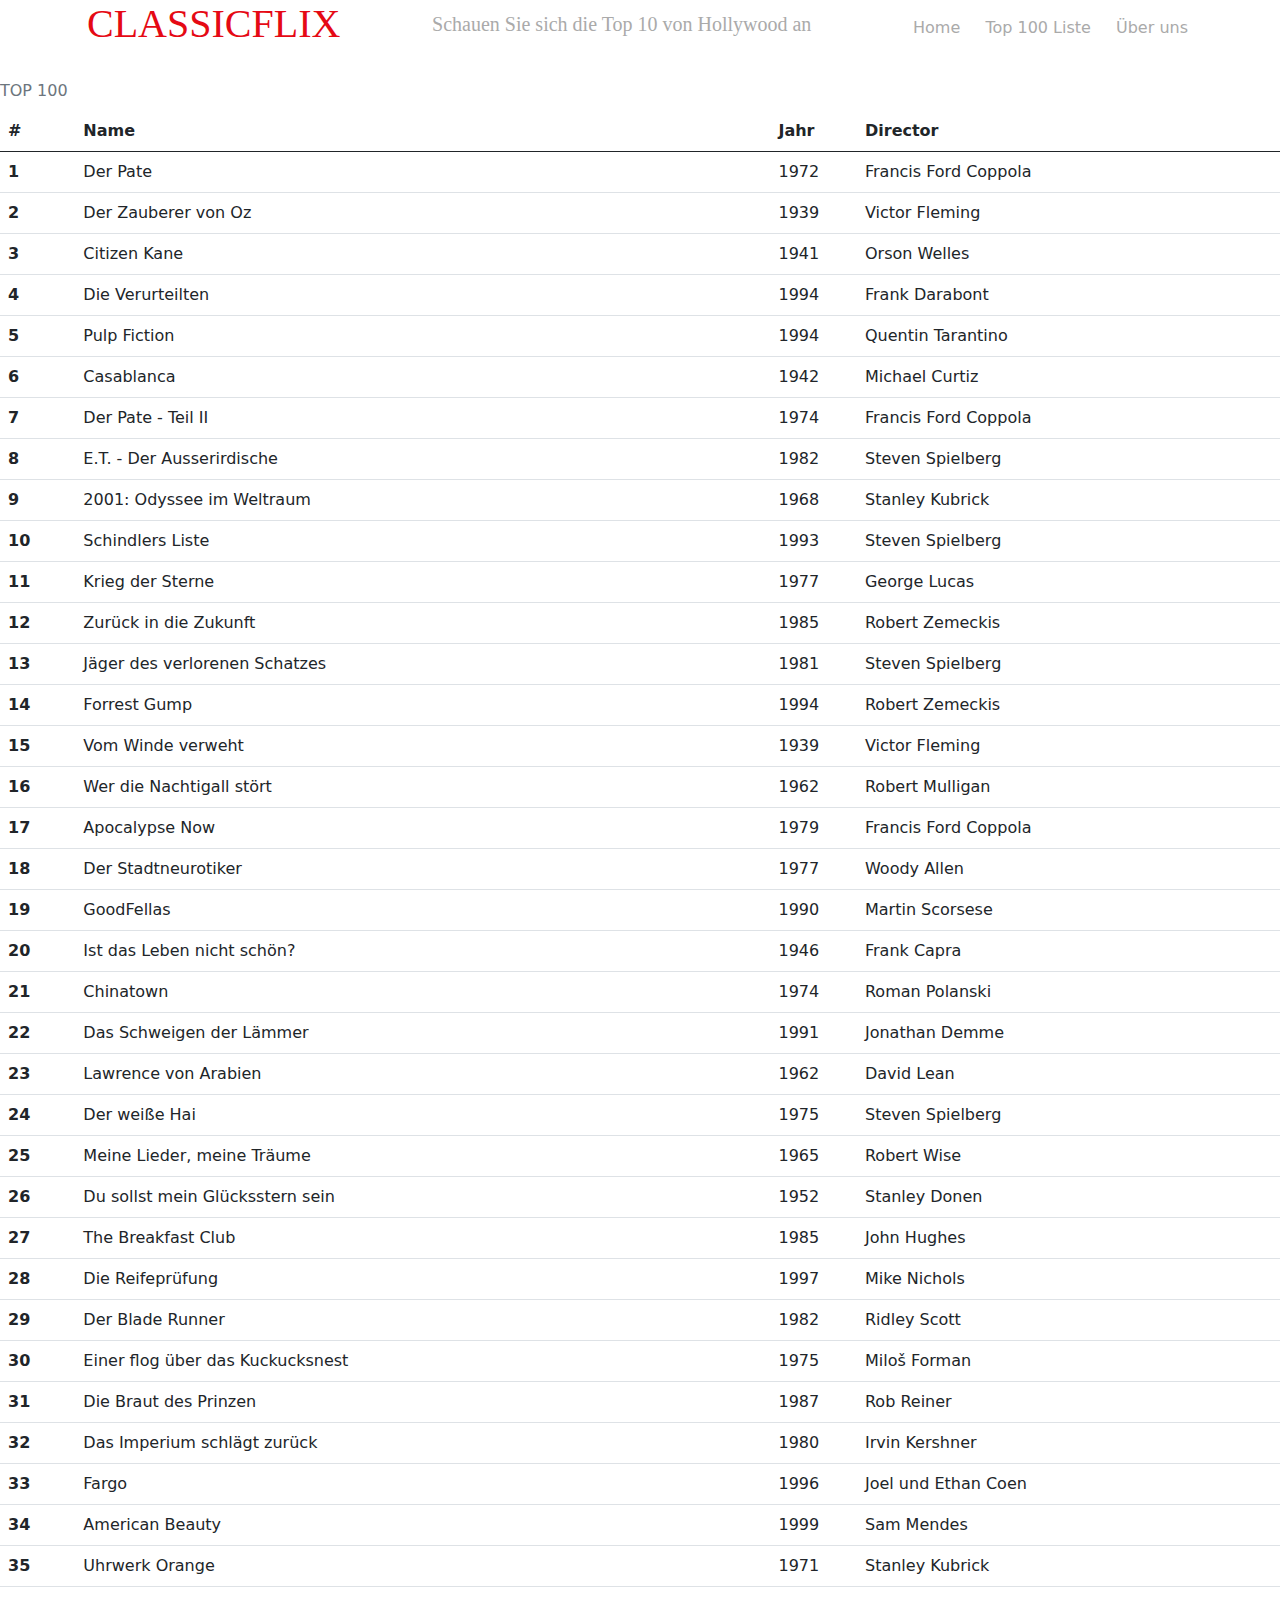
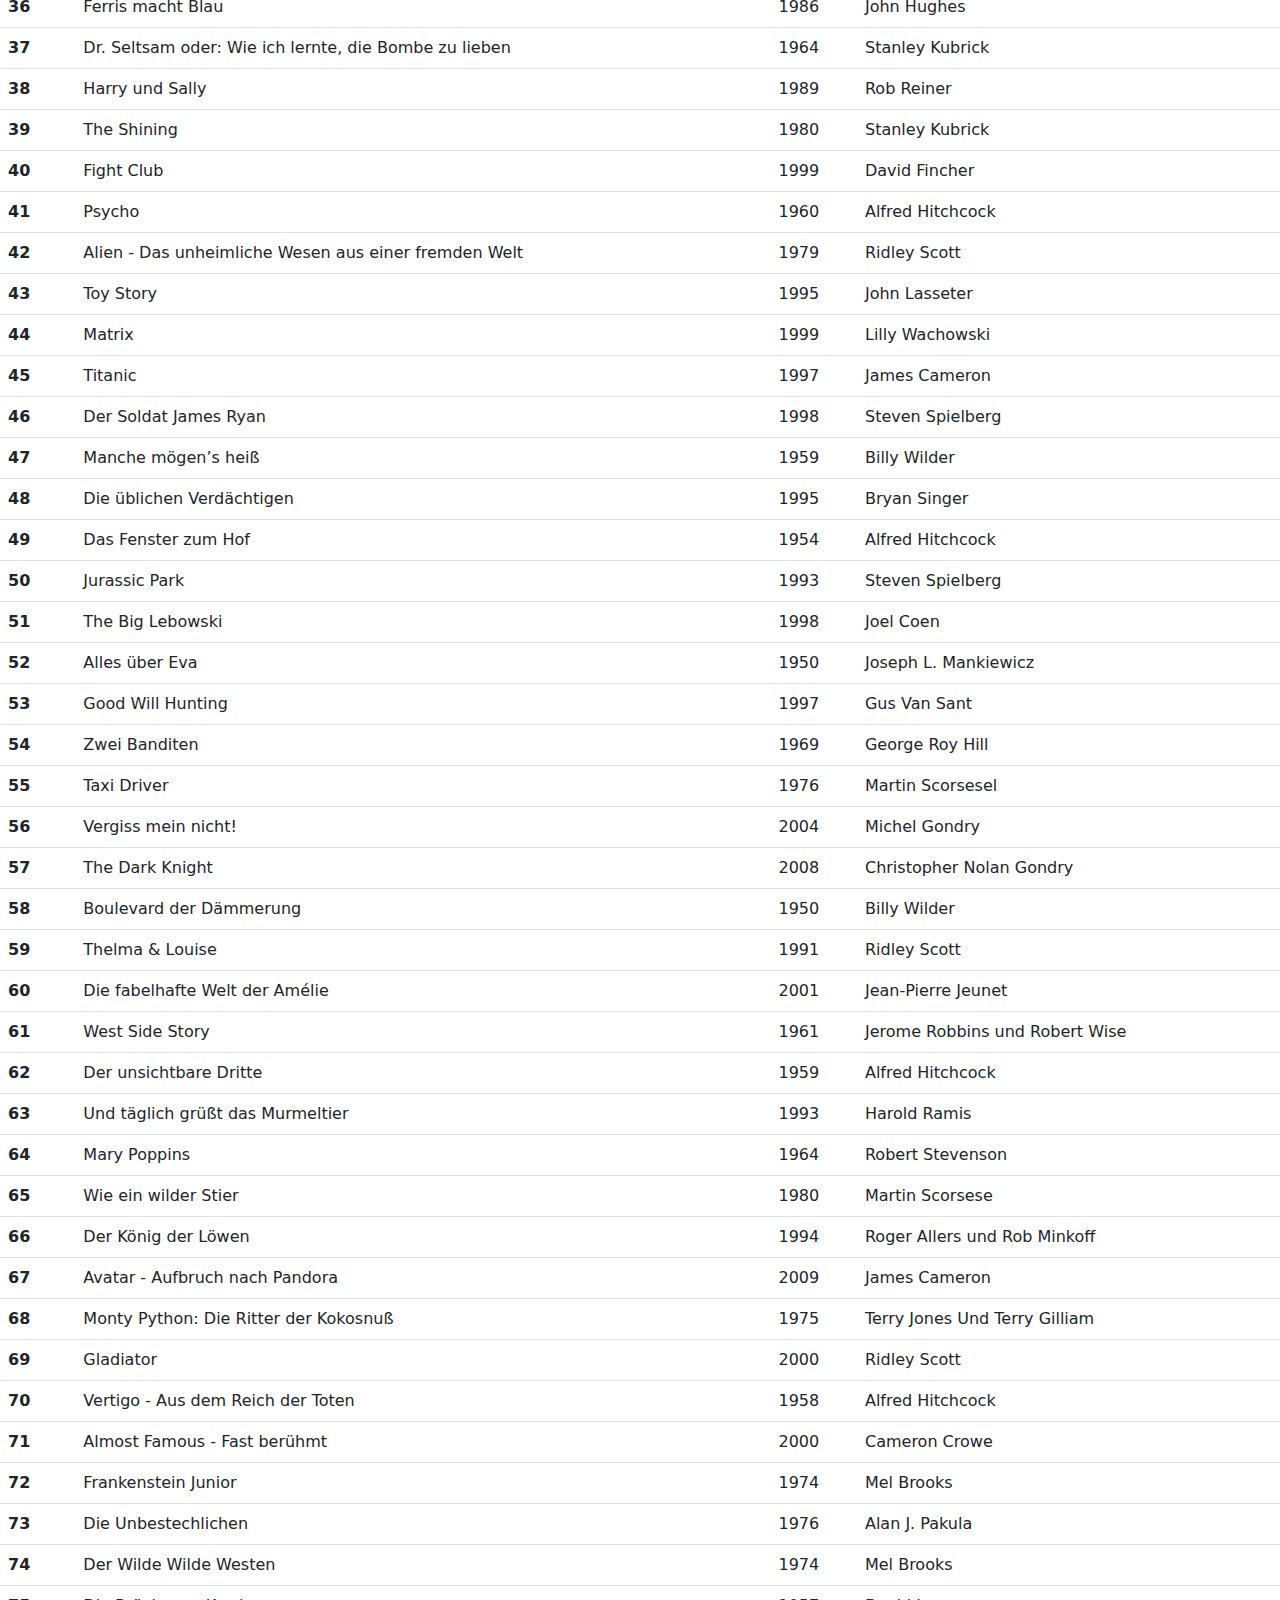
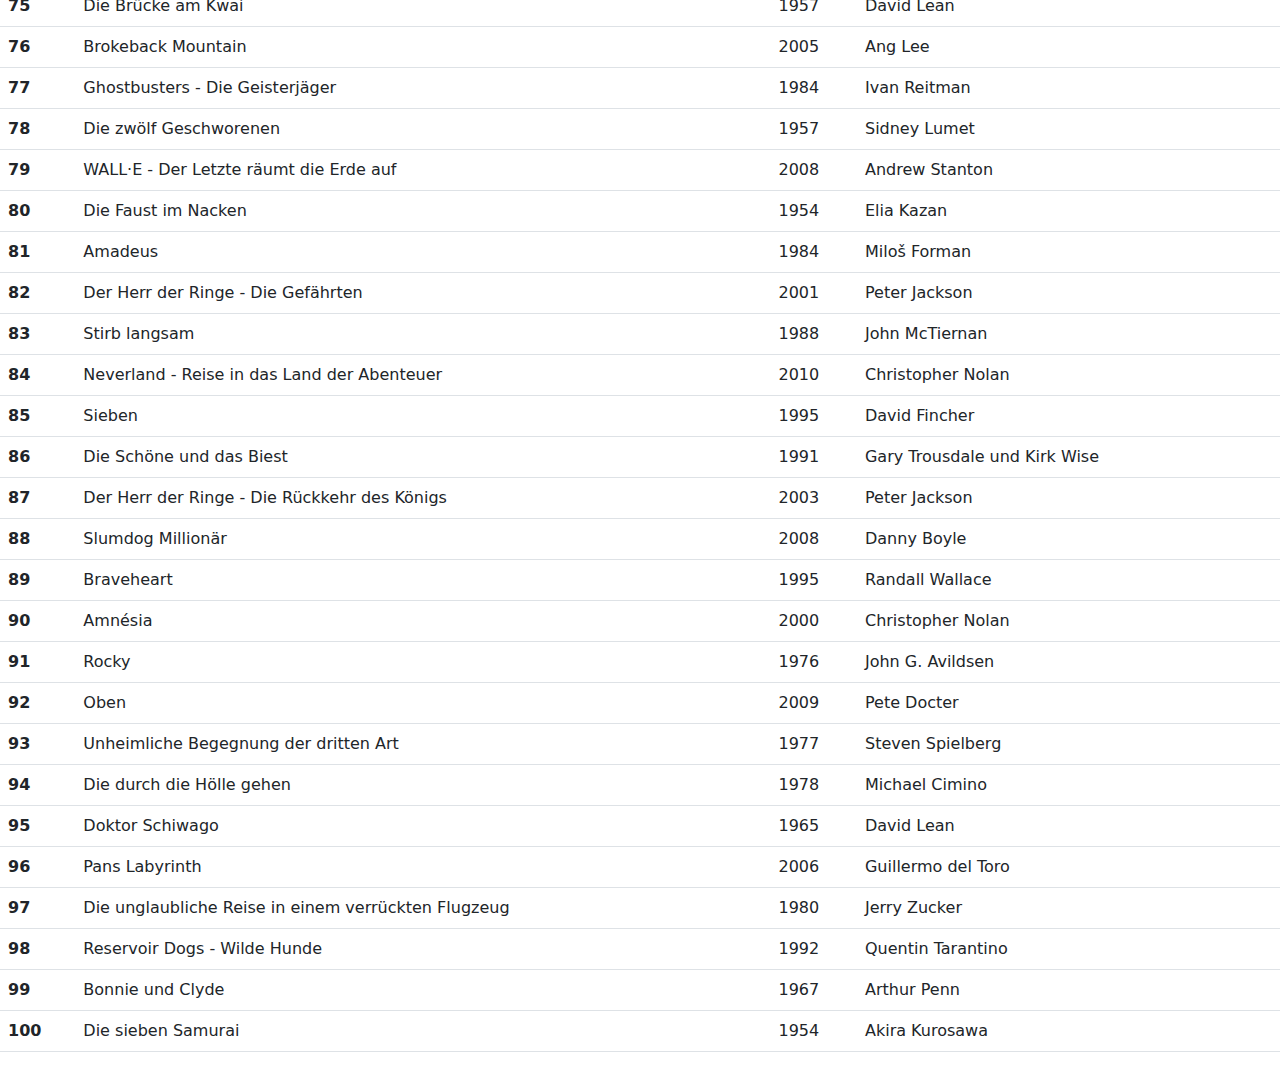
<file: top100.htm>
<!DOCTYPE html>
<html lang="de-DE">

<head>

    <meta charset="UTF-8">
    <meta http-equiv="X-UA-Compatible" content="IE=edge">
    <meta name="viewport" content="width=device-width, initial-scale=1.0">
    <link rel="stylesheet" href="style/style2.css">
    <link rel="stylesheet" href="bootstrap/css/bootstrap.min.css">
    <link rel="stylesheet" href="style/responsive.css">
    <title>TOP 100</title>

</head>

<body>
    <header>
        <div class="container">
            <h2 class="logo">CLASSICFLIX</h2>
                <h2 class="semi">Schauen Sie sich die Top 10 von Hollywood an</h2>
                <NAV>
                <a href="index.html">Home</a>
                <a href="top100.htm">Top 100 Liste</a>
                <a href="uns.html">Über uns</a>
            </NAV>
        </div>
        </header>            
              
          </ul>
          <table class="table caption-top">
            <caption>TOP 100</caption>
            <thead>
              <tr>
                <th scope="col">#</th>
                <th scope="col">Name</th>

                <th scope="col">Jahr</th>
                <th scope="col">Director</th>
                
              </tr>
            </thead>
            <tbody>
              <tr>
                <th scope="row">1</th>
                <td>Der Pate</td>
                <td>1972</td>
                <td>Francis Ford Coppola</td>
              </tr>
              <tr>
                <th scope="row">2</th>
                <td>Der Zauberer von Oz </td>
                <td>1939</td>
                <td>Victor Fleming</td>
              </tr>
              <tr>
                <th scope="row">3</th>
                <td>Citizen Kane</td>
                <td>1941</td>
                <td>Orson Welles</td>
              </tr>
              <tr>
                <th scope="row">4</th>
                <td>Die Verurteilten</td>
                <td>1994</td>
                <td>Frank Darabont</td>
              </tr>
              <tr>
                <th scope="row">5</th>
                <td>Pulp Fiction </td>
                <td>1994</td>
                <td>Quentin Tarantino</td>
              </tr>
              <tr>
                <th scope="row">6</th>
                <td>Casablanca</td>
                <td>1942</td>
                <td>Michael Curtiz</td>
              </tr>
              <tr>
                <th scope="row">7</th>
                <td>Der Pate - Teil II </td>
                <td>1974</td>
                <td>Francis Ford Coppola</td>
              </tr>
              <tr>
                <th scope="row">8</th>
                <td>E.T. - Der Ausserirdische</td>
                <td>1982</td>
                <td>Steven Spielberg</td>
              </tr>
              <tr>
                <th scope="row">9</th>
                <td>2001: Odyssee im Weltraum</td>
                <td>1968</td>
                <td>Stanley Kubrick</td>
              </tr>
              <tr>
                <th scope="row">10</th>
                <td>Schindlers Liste</td>
                <td>1993</td>
                <td>Steven Spielberg</td>
              </tr>
              <tr>
                <th scope="row">11</th>
                <td>Krieg der Sterne</td>
                <td>1977</td>
                <td>George Lucas</td>
              </tr>
              <tr>
              <tr>
                <th scope="row">12</th>
                <td>Zurück in die Zukunft</td>
                <td>1985</td>
                <td>Robert Zemeckis</td>
              </tr>
              <tr>
                <th scope="row">13</th>
                <td>Jäger des verlorenen Schatzes</td>
                <td>1981</td>
                <td>Steven Spielberg</td>
              </tr>
              <tr>
                <th scope="row">14</th>
                <td>Forrest Gump</td>
                <td>1994</td>
                <td>Robert Zemeckis</td>
              </tr>
              <tr>
                <th scope="row">15</th>
                <td>Vom Winde verweht</td>
                <td>1939</td>
                <td>Victor Fleming</td>
              </tr>
              <tr>
                <th scope="row">16</th>
                <td>Wer die Nachtigall stört</td>
                <td>1962</td>
                <td>Robert Mulligan</td>
              </tr>
              <tr>
                <th scope="row">17</th>
                <td>Apocalypse Now</td>
                <td>1979</td>
                <td>Francis Ford Coppola</td>
              </tr>
              <tr>
                <th scope="row">18</th>
                <td>Der Stadtneurotiker</td>
                <td>1977</td>
                <td>Woody Allen</td>
              </tr>
              <tr>
                <th scope="row">19</th>
                <td>GoodFellas</td>
                <td>1990</td>
                <td>Martin Scorsese</td>
              </tr>
              <tr>
                <th scope="row">20</th>
                <td>Ist das Leben nicht schön?</td>
                <td>1946</td>
                <td>Frank Capra</td>
              </tr>
              <tr>
                <th scope="row">21</th>
                <td>Chinatown</td>
                <td>1974</td>
                <td>Roman Polanski</td>
              </tr>
              <tr>
                <th scope="row">22</th>
                <td>Das Schweigen der Lämmer</td>
                <td>1991</td>
                <td>Jonathan Demme</td>
              </tr>
              <tr>
                <th scope="row">23</th>
                <td>Lawrence von Arabien</td>
                <td>1962</td>
                <td>David Lean</td>
              </tr>
              <tr>
                <th scope="row">24</th>
                <td>Der weiße Hai</td>
                <td>1975</td>
                <td>Steven Spielberg</td>
              </tr>
              <tr>
                <th scope="row">25</th>
                <td>Meine Lieder, meine Träume</td>
                <td>1965</td>
                <td>Robert Wise</td>
              </tr>
              <tr>
                <th scope="row">26</th>
                <td>Du sollst mein Glücksstern sein</td>
                <td>1952</td>
                <td>Stanley Donen</td>
              </tr>
              <tr>
                <th scope="row">27</th>
                <td>The Breakfast Club</td>
                <td>1985</td>
                <td>John Hughes</td>
              </tr>
              <tr>
                <th scope="row">28</th>
                <td>Die Reifeprüfung</td>
                <td>1997</td>
                <td>Mike Nichols</td>
              </tr>
              <tr>
                <th scope="row">29</th>
                <td>Der Blade Runner</td>
                <td>1982</td>
                <td>Ridley Scott</td>
              </tr>
              <tr>
                <th scope="row">30</th>
                <td>Einer flog über das Kuckucksnest</td>
                <td>1975</td>
                <td>Miloš Forman</td>
              </tr>
              <tr>
                <th scope="row">31</th>
                <td>Die Braut des Prinzen</td>
                <td>1987</td>
                <td>Rob Reiner</td>
              </tr>
              <tr>
                <th scope="row">32</th>
                <td>Das Imperium schlägt zurück</td>
                <td>1980</td>
                <td>Irvin Kershner</td>
              </tr>
              <tr>
                <th scope="row">33</th>
                <td>Fargo </td>
                <td>1996</td>
                <td>Joel und Ethan Coen</td>
              </tr>
              <tr>
                <th scope="row">34</th>
                <td>American Beauty  </td>
                <td>1999</td>
                <td>Sam Mendes</td>
              </tr>
              
              <tr>
                <th scope="row">35</th>
                <td>Uhrwerk Orange</td>
                <td>1971</td>
                <td>Stanley Kubrick</td>
              </tr>
              <tr>
                <th scope="row">36</th>
                <td>Ferris macht Blau</td>
                <td>1986</td>
                <td>John Hughes</td>
              </tr>
              <tr>
                <th scope="row">37</th>
                <td>Dr. Seltsam oder: Wie ich lernte, die Bombe zu lieben</td>
                <td>1964</td>
                <td>Stanley Kubrick</td>
              </tr>
              <tr>
                <th scope="row">38</th>
                <td>Harry und Sally</td>
                <td>1989</td>
                <td>Rob Reiner</td>
              </tr>
              <tr>
                <th scope="row">39</th>
                <td>The Shining </td>
                <td>1980</td>
                <td>Stanley Kubrick</td>
              </tr>
              <tr>
                <th scope="row">40</th>
                <td>Fight Club</td>
                <td>1999</td>
                <td>David Fincher</td>
              </tr>
              <tr>
                <th scope="row">41</th>
                <td>Psycho</td>
                <td>1960</td>
                <td>Alfred Hitchcock</td>
              </tr>
              <tr>
                <th scope="row">42</th>
                <td>Alien - Das unheimliche Wesen aus einer fremden Welt </td>
                <td>1979</td>
                <td>Ridley Scott</td>
              </tr>
              <tr>
                <th scope="row">43</th>
                <td>Toy Story </td>
                <td>1995</td>
                <td>John Lasseter</td>
              </tr>
              <tr>
                <th scope="row">44</th>
                <td>Matrix</td>
                <td>1999</td>
                <td>Lilly Wachowski</td>
              </tr>
              <tr>
                <th scope="row">45</th>
                <td>Titanic</td>
                <td>1997</td>
                <td>James Cameron</td>
              </tr>
              <tr>
                <th scope="row">46</th>
                <td>Der Soldat James Ryan</td>
                <td>1998</td>
                <td>Steven Spielberg</td>
              </tr>
              <tr>
                <th scope="row">47</th>
                <td>Manche mögen’s heiß</td>
                <td>1959</td>
                <td>Billy Wilder</td>
              </tr>
              <tr>
                <th scope="row">48</th>
                <td>Die üblichen Verdächtigen</td>
                <td>1995</td>
                <td>Bryan Singer</td>
              </tr>
              <tr>
                <th scope="row">49</th>
                <td>Das Fenster zum Hof</td>
                <td>1954</td>
                <td>Alfred Hitchcock</td>
              </tr>
              <tr>
                <th scope="row">50</th>
                <td>Jurassic Park</td>
                <td>1993</td>
                <td>Steven Spielberg</td>
              </tr>
              <tr>
                <th scope="row">51</th>
                <td>The Big Lebowski</td>
                <td>1998</td>
                <td>Joel Coen</td>
              </tr>
              <tr>
                <th scope="row">52</th>
                <td>Alles über Eva</td>
                <td>1950</td>
                <td>Joseph L. Mankiewicz</td>
              </tr>
              
              <tr>
                <th scope="row">53</th>
                <td>Good Will Hunting</td>
                <td>1997</td>
                <td>Gus Van Sant</td>
              </tr>
              <tr>
                <th scope="row">54</th>
                <td>Zwei Banditen</td>
                <td>1969</td>
                <td>George Roy Hill</td>
              </tr>
              <tr>
                <th scope="row">55</th>
                <td>Taxi Driver</td>
                <td>1976</td>
                <td>Martin Scorsesel</td>
              </tr>
              <tr>
                <th scope="row">56</th>
                <td>Vergiss mein nicht!</td>
                <td>2004</td>
                <td>Michel Gondry</td>
              </tr>
              <tr>
                <th scope="row">57</th>
                <td>The Dark Knight</td>
                <td>2008</td>
                <td>Christopher Nolan Gondry</td>
              </tr>
              <tr>
                <th scope="row">58</th>
                <td>Boulevard der Dämmerung</td>
                <td>1950</td>
                <td>Billy Wilder</td>
              </tr>
              <tr>
                <th scope="row">59</th>
                <td>Thelma & Louise</td>
                <td>1991</td>
                <td>Ridley Scott</td>
              </tr>
              <tr>
                <th scope="row">60</th>
                <td>Die fabelhafte Welt der Amélie</td>
                <td>2001</td>
                <td>Jean-Pierre Jeunet</td>
              </tr>
              <tr>
                <th scope="row">61</th>
                <td>West Side Story</td>
                <td>1961</td>
                <td>Jerome Robbins und Robert Wise</td>
              </tr>
              <tr>
                <th scope="row">62</th>
                <td>Der unsichtbare Dritte</td>
                <td>1959</td>
                <td>Alfred Hitchcock</td>
              </tr>
              <tr>
                <th scope="row">63</th>
                <td>Und täglich grüßt das Murmeltier</td>
                <td>1993</td>
                <td>Harold Ramis</td>
              </tr>
              
              <tr>
                <th scope="row">64</th>
                <td>Mary Poppins</td>
                <td>1964</td>
                <td>Robert Stevenson</td>
              </tr>
              <tr>
                <th scope="row">65</th>
                <td>Wie ein wilder Stier</td>
                <td>1980</td>
                <td>Martin Scorsese</td>
              </tr>
              <tr>
                <th scope="row">66</th>
                <td>Der König der Löwen</td>
                <td>1994</td>
                <td>Roger Allers und Rob Minkoff</td>
              </tr>
              <tr>
                <th scope="row">67</th>
                <td>Avatar - Aufbruch nach Pandora</td>
                <td>2009</td>
                <td>James Cameron</td>
              </tr>
              <tr>
                <th scope="row">68</th>
                <td>Monty Python: Die Ritter der Kokosnuß</td>
                <td>1975</td>
                <td>Terry Jones Und Terry Gilliam</td>
              </tr>
              <tr>
                <th scope="row">69</th>
                <td>Gladiator</td>
                <td>2000</td>
                <td>Ridley Scott</td>
              </tr>
              <tr>
                <th scope="row">70</th>
                <td>Vertigo - Aus dem Reich der Toten</td>
                <td>1958</td>
                <td>Alfred Hitchcock</td>
              </tr>
              <tr>
                <th scope="row">71</th>
                <td>Almost Famous - Fast berühmt</td>
                <td>2000</td>
                <td>Cameron Crowe</td>
              </tr>
              <tr>
                <th scope="row">72</th>
                <td>Frankenstein Junior</td>
                <td>1974</td>
                <td>Mel Brooks</td>
              </tr>
              <tr>
                <th scope="row">73</th>
                <td>Die Unbestechlichen </td>
                <td>1976</td>
                <td>Alan J. Pakula</td>
              </tr>
              <tr>
                <th scope="row">74</th>
                <td>Der Wilde Wilde Westen </td>
                <td>1974</td>
                <td>Mel Brooks</td>
              </tr>
            <tr>
                <th scope="row">75</th>
                <td>Die Brücke am Kwai</td>
                <td>1957</td>
                <td>David Lean</td>
              </tr>
            <tr>
                <th scope="row">76</th>
                <td>Brokeback Mountain</td>
                <td>2005</td>
                <td>Ang Lee</td>
              </tr>
            <tr>
                <th scope="row">77</th>
                <td>Ghostbusters - Die Geisterjäger</td>
                <td>1984</td>
                <td>Ivan Reitman</td>
              </tr>
              
            <tr>
                <th scope="row">78</th>
                <td>Die zwölf Geschworenen</td>
                <td>1957</td>
                <td>Sidney Lumet</td>
              </tr>
            <tr>
                <th scope="row">79</th>
                <td>WALL·E - Der Letzte räumt die Erde auf </td>
                <td>2008</td>
                <td>Andrew Stanton</td>
              </tr>
            <tr>
                <th scope="row">80</th>
                <td>Die Faust im Nacken</td>
                <td>1954</td>
                <td>Elia Kazan</td>
              </tr>
            <tr>
                <th scope="row">81</th>
                <td>Amadeus</td>
                <td>1984</td>
                <td>Miloš Forman</td>
              </tr>
              
            <tr>
                <th scope="row">82</th>
                <td>Der Herr der Ringe - Die Gefährten</td>
                <td>2001</td>
                <td>Peter Jackson</td>
              </tr>
            
            <tr>
                <th scope="row">83</th>
                <td>Stirb langsam</td>
                <td>1988</td>
                <td>John McTiernan</td>
              </tr>
            <tr>
                <th scope="row">84</th>
                <td>Neverland - Reise in das Land der Abenteuer</td>
                <td>2010</td>
                <td>Christopher Nolan</td>
              </tr>
            <tr>
                <th scope="row">85</th>
                <td>Sieben</td>
                <td>1995</td>
                <td>David Fincher</td>
              </tr>
            <tr>
                <th scope="row">86</th>
                <td>Die Schöne und das Biest</td>
                <td>1991</td>
                <td>Gary Trousdale und Kirk Wise</td>
              </tr>
            <tr>
                <th scope="row">87</th>
                <td>Der Herr der Ringe - Die Rückkehr des Königs</td>
                <td>2003</td>
                <td>Peter Jackson</td>
              </tr>
            <tr>
                <th scope="row">88</th>
                <td>Slumdog Millionär</td>
                <td>2008</td>
                <td>Danny Boyle</td>
              </tr>
            <tr>
                <th scope="row">89</th>
                <td>Braveheart</td>
                <td>1995</td>
                <td>Randall Wallace</td>
              </tr>
              
            <tr>
                <th scope="row">90</th>
                <td>Amnésia</td>
                <td>2000</td>
                <td>Christopher Nolan</td>
              </tr>
            <tr>
                <th scope="row">91</th>
                <td>Rocky</td>
                <td>1976</td>
                <td>John G. Avildsen</td>
              </tr>
            <tr>
                <th scope="row">92</th>
                <td>Oben</td>
                <td>2009</td>
                <td>Pete Docter</td>
              </tr>
            <tr>
                <th scope="row">93</th>
                <td>Unheimliche Begegnung der dritten Art</td>
                <td>1977</td>
                <td>Steven Spielberg</td>
              </tr>
            <tr>
                <th scope="row">94</th>
                <td>Die durch die Hölle gehen</td>
                <td>1978</td>
                <td>Michael Cimino</td>
              </tr>
              
            <tr>
                <th scope="row">95</th>
                <td>Doktor Schiwago</td>
                <td>1965</td>
                <td>David Lean</td>
              </tr>
            <tr>
                <th scope="row">96</th>
                <td>Pans Labyrinth</td>
                <td>2006</td>
                <td>Guillermo del Toro</td>
              </tr>
              
            <tr>
                <th scope="row">97</th>
                <td>Die unglaubliche Reise in einem verrückten Flugzeug</td>
                <td>1980</td>
                <td>Jerry Zucker</td>
              </tr>
            <tr>
                <th scope="row">98</th>
                <td>Reservoir Dogs - Wilde Hunde</td>
                <td>1992</td>
                <td>Quentin Tarantino</td>
              </tr>
            <tr>
                <th scope="row">99</th>
                <td>Bonnie und Clyde</td>
                <td>1967</td>
                <td>Arthur Penn</td>
              </tr>
            <tr>
                <th scope="row">100</th>
                <td>Die sieben Samurai </td>
                <td>1954</td>
                <td>Akira Kurosawa</td>
              </tr>
              
             
              
            </tbody>
          </table>

</body>
</html>
</file>
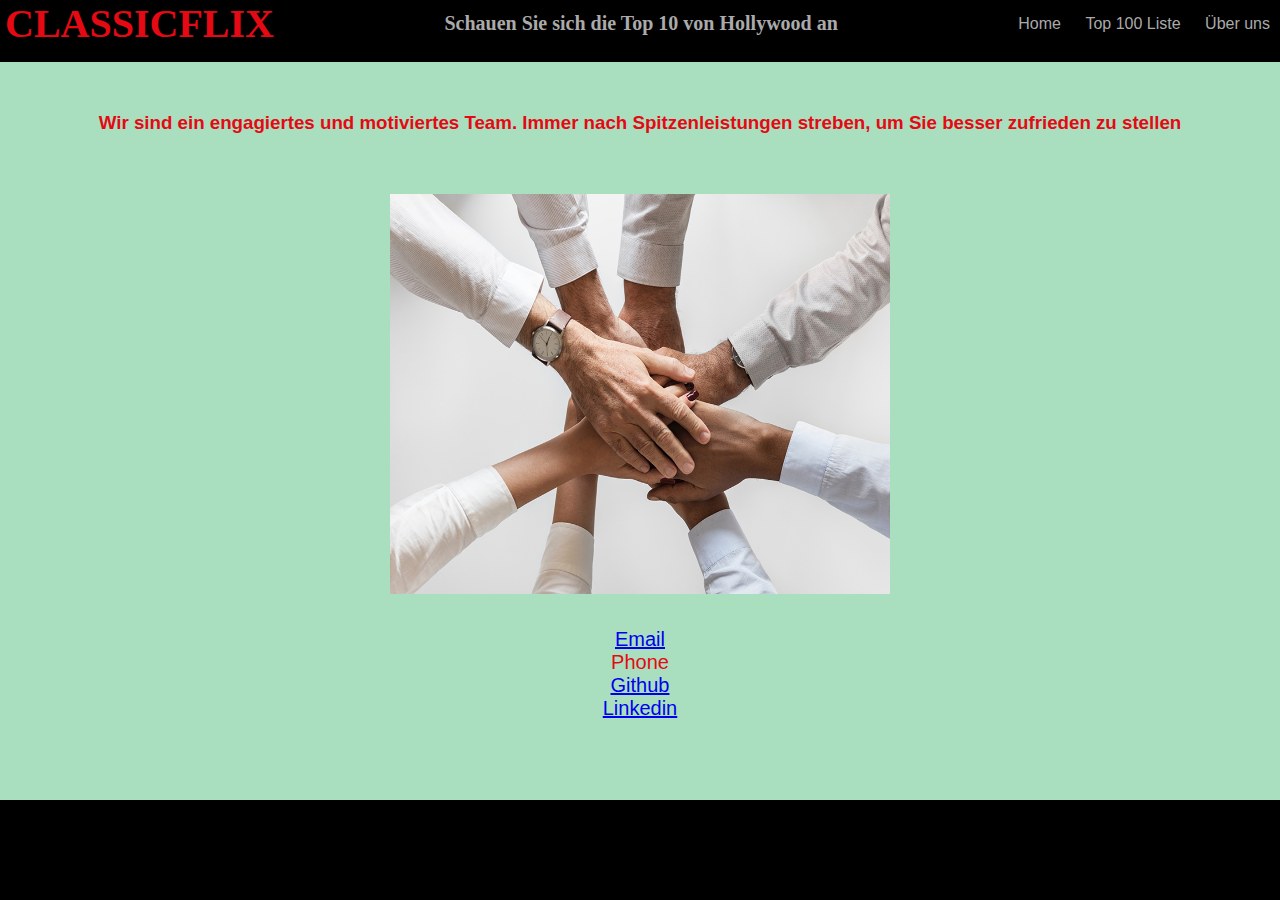
<file: uns.html>
<!DOCTYPE html>
<html lang="de-DE">
<head>
    <meta charset="UTF-8">
    <meta http-equiv="X-UA-Compatible" content="IE=edge">
    <meta name="viewport" content="width=device-width, initial-scale=1.0">
    <link rel="stylesheet" href="style/style3.css">
    
    <link rel="stylesheet" href="style/responsive.css">

    <title>Über uns</title>
</head>
<body>
    <header>
        <div class="container">
            <h2 class="logo">CLASSICFLIX</h2>
                <h2 class="semi">Schauen Sie sich die Top 10 von Hollywood an</h2>
                <NAV>
                <a href="index.html">Home</a>
                <a href="top100.htm">Top 100 Liste</a>
                <a href="uns.html">Über uns</a>
            </NAV>
        </div>
        </header>  
            
    <div class="container2">
        <div class="uns">
            <h3 class="uns">Wir sind ein engagiertes und motiviertes Team. Immer nach Spitzenleistungen streben, um Sie besser zufrieden zu stellen</h3>
        </div>
        <div class="img"><img src="img/time.jpg" width="500" height="400"></div>
        <div class="contato">
            <p> <a href="caio.comgm@gmail.com">Email</a> </p>
            <p onmouseover="trocar(this)" onmouseout="voltar(this)">Phone</p>
            <p><a href="https://github.com/CaioSalzmann"  >Github</a></p>
            <p><a href="https://www.linkedin.com/in/caio-c%C3%A9sar-mato-grosso-monteiro-pinto-6888b018a/?locale=de_DE"> Linkedin</a></p>
           
    
        </div>
    </div>
    
</body>
<script type="text/javascript" src="js/jsuns.js"></script>
</html>
</file>
<file: style/style2.css>
:root {
    --vermelho: #E50914;
    --preto: #141414;
}

* {
    margin: 0;
    padding: 0;
    box-sizing: border-box;
}

/*Base*/

body{
background: black;
font-family: Verdana, Geneva, Tahoma, sans-serif;
color: white;
    }

header .container{
    display: flex;
    flex-direction: row;
   align-items: center;
    justify-content: space-between;
    margin-bottom: 15px;
}


header .logo{
    margin-left: 5px;
    color: var(--vermelho);
    font-family: 'Arial black', Times;
    font-size: 40px;
}

header .semi{
    font-family: "Arial black";
    font-size: 20px;
    color: #aaa;
}

header nav a{
    color: #aaa;
    text-decoration: none;
    margin: 10px;
    
    cursor: pointer;
    transition: 1s ease all;
}

header nav a:hover{
    color: var(--vermelho);
    font-size: 20px;
}
</file>
<file: style/responsive.css>
@media screen and (max-width:1203px) {
     header .container{
     display: flex;
     flex-direction: column;
     align-items: center;
     margin-top: 10px;
     margin-bottom: 10px;
     }
         
}

@media screen and (max-width:1203px) {
    header .container .semi{
        color: var(--vermelho);
        font-size: 15px;
        margin-top: 5px;
        margin-bottom: 10px;
    }
}


@media screen and (max-width: 642px) {
.botao{        
    margin-top: 10px;
}
}

@media screen and (min-width:1000px){
    .descricao{
        width: 50%;
    }
}

@media (max-width:409px){
    header .container .semi{
        display: none;
    }
}
</file>
<file: style/style3.css>
:root {
    --vermelho: #E50914;
    --preto: #141414;
}

* {
    margin: 0;
    padding: 0;
    box-sizing: border-box;
}

/*Base*/

body{
background: black;
font-family: Verdana, Geneva, Tahoma, sans-serif;
color: white;
    }

header .container{
    display: flex;
    flex-direction: row;
   align-items: center;
    justify-content: space-between;
    margin-bottom: 15px;
}


header .logo{
    margin-left: 5px;
    color: var(--vermelho);
    font-family: 'Arial black', Times;
    font-size: 40px;
}

header .semi{
    font-family: "Arial black";
    font-size: 20px;
    color: #aaa;
}

header nav a{
    color: #aaa;
    text-decoration: none;
    margin: 10px;
    
    cursor: pointer;
    transition: 1s ease all;
}

header nav a:hover{
    color: var(--vermelho);
    font-size: 20px;
}

.container2{
    width: 100%;
    margin-top: 15px;
    display: flex;
    background:  #a9dfbf ;
    justify-content: space-between;
    align-items: center;
    flex-direction: column;
    padding: 50px;
}

.container2 .uns{
font-family: Verdana, Geneva, Tahoma, sans-serif;
color: var(--vermelho);
padding-bottom: 30px;
}

.container2 .contato{
    color: var(--vermelho);
    font-family: Verdana, Geneva, Tahoma, sans-serif;
    font-size: 20px;
    text-decoration: none;
    height: 100%;
    justify-content: center;
    flex-direction: column;
    text-align: center;
    padding: 30px;
}
</file>
